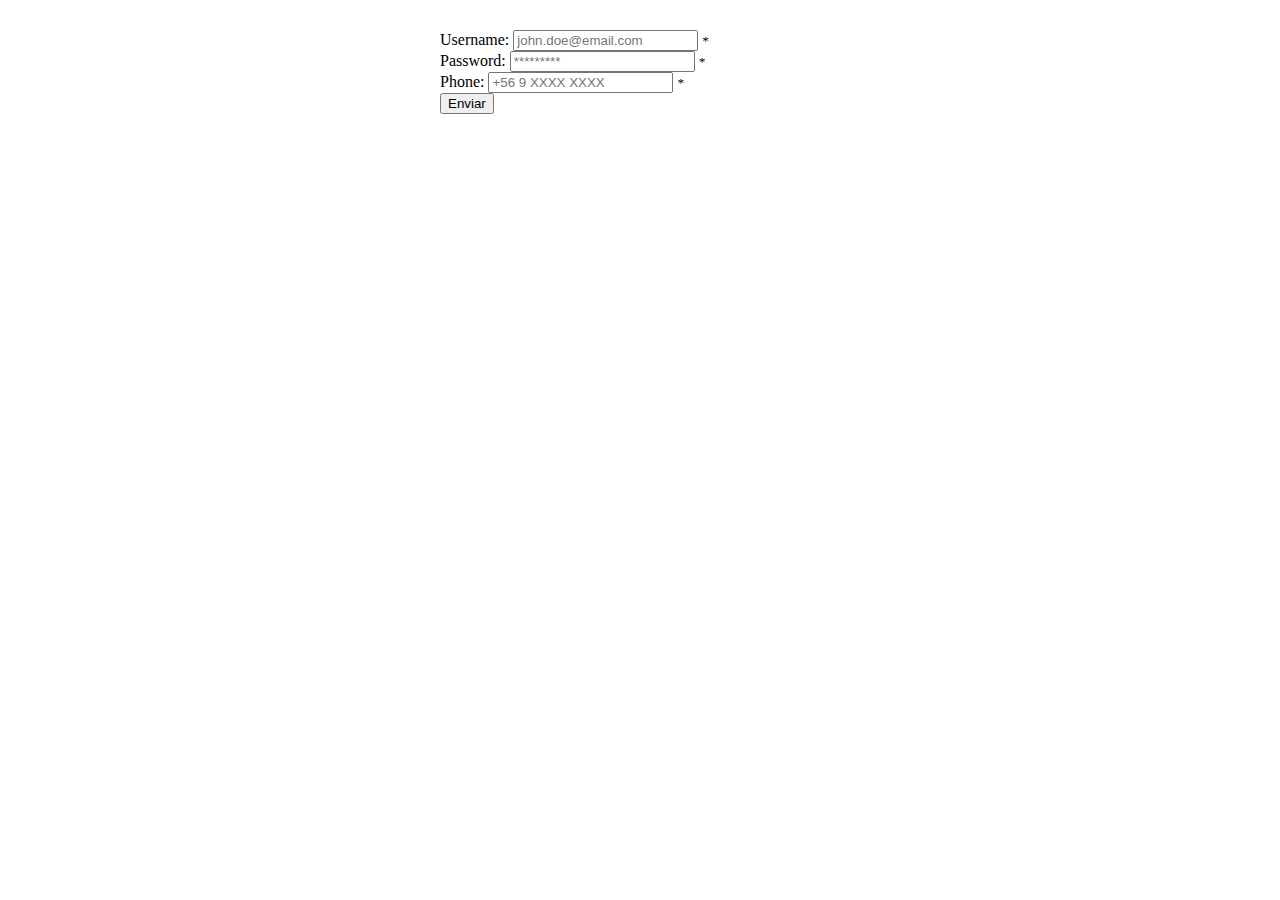
<file: index.html>
<!doctype html>
<html lang="en">
  <head>
    <meta charset="utf-8">
    <meta name="viewport" content="width=device-width, initial-scale=1">
    <title>Bootstrap demo</title>
    <link href="https://cdn.jsdelivr.net/npm/bootstrap@5.2.0-beta1/dist/css/bootstrap.min.css" rel="stylesheet" integrity="sha384-0evHe/X+R7YkIZDRvuzKMRqM+OrBnVFBL6DOitfPri4tjfHxaWutUpFmBp4vmVor" crossorigin="anonymous">
    <link rel="stylesheet" href="./css/style.css">
  </head>
  <body>




    <form>
        <div class="form-group mb-3">
            <label for="username">Username:</label>
            <input type="text" class="form-control" id="username" name="username" placeholder="john.doe@email.com">
            <small class="invalid-feedback username">*</small>
        </div>

        <div class="form-group mb-3">
            <label for="password">Password:</label>
            <input type="text" class="form-control" id="password" name="password" placeholder="*********">
            <small class="invalid-feedback password">*</small>
        </div>

        <div class="form-group mb-3">
            <label for="phone">Phone:</label>
            <input type="tel" class="form-control" id="phone" name="phone" placeholder="+56 9 XXXX XXXX">
            <small class="invalid-feedback phone">*</small>
        </div>

        <div class="d-grid">
            <button class="btn btn-info gap-2">
                Enviar
            </button>
        </div>
    </form>



    <script src="https://cdn.jsdelivr.net/npm/bootstrap@5.2.0-beta1/dist/js/bootstrap.bundle.min.js" integrity="sha384-pprn3073KE6tl6bjs2QrFaJGz5/SUsLqktiwsUTF55Jfv3qYSDhgCecCxMW52nD2" crossorigin="anonymous"></script>
    <script src="./validateForm.js"></script>
  </body>
</html>
</file>
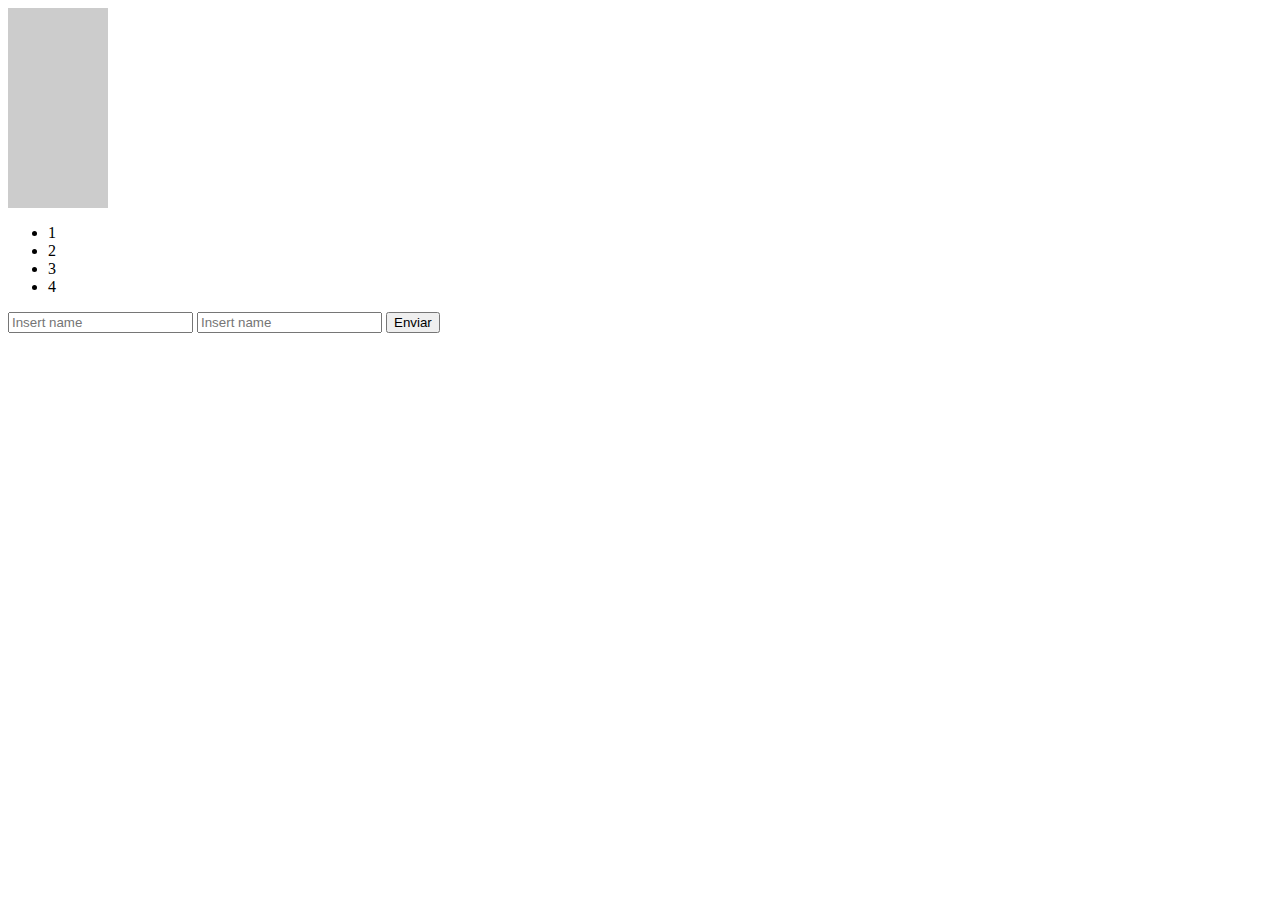
<file: eventos.html>
<!DOCTYPE html>
<html lang="en">
<head>
    <meta charset="UTF-8">
    <meta http-equiv="X-UA-Compatible" content="IE=edge">
    <meta name="viewport" content="width=device-width, initial-scale=1.0">
    <title>Document</title>
    <link rel="stylesheet" href="style.css">
</head>
<body>
    <div class="box" onclick="" onmouseover="saludo()" ondblclick="saludo3()">

    </div>

    <div class="box">

    </div>

    <ul>
        <li>1</li>
        <li>2</li>
        <li>3</li>
    </ul>

    <form>
        <input type="text" id="name" placeholder="Insert name">
        <input type="text" id="lastname" placeholder="Insert name">
        <button type="submit">Enviar</button>
    </form>

    <script src="app.js"></script>
</body>
</html>
</file>
<file: css/style.css>
form {
    width: 400px;
    margin: 30px auto;
}
</file>
<file: style.css>
.box {
    width: 100px;
    height: 100px;
    background-color: #ccc;
}
</file>
